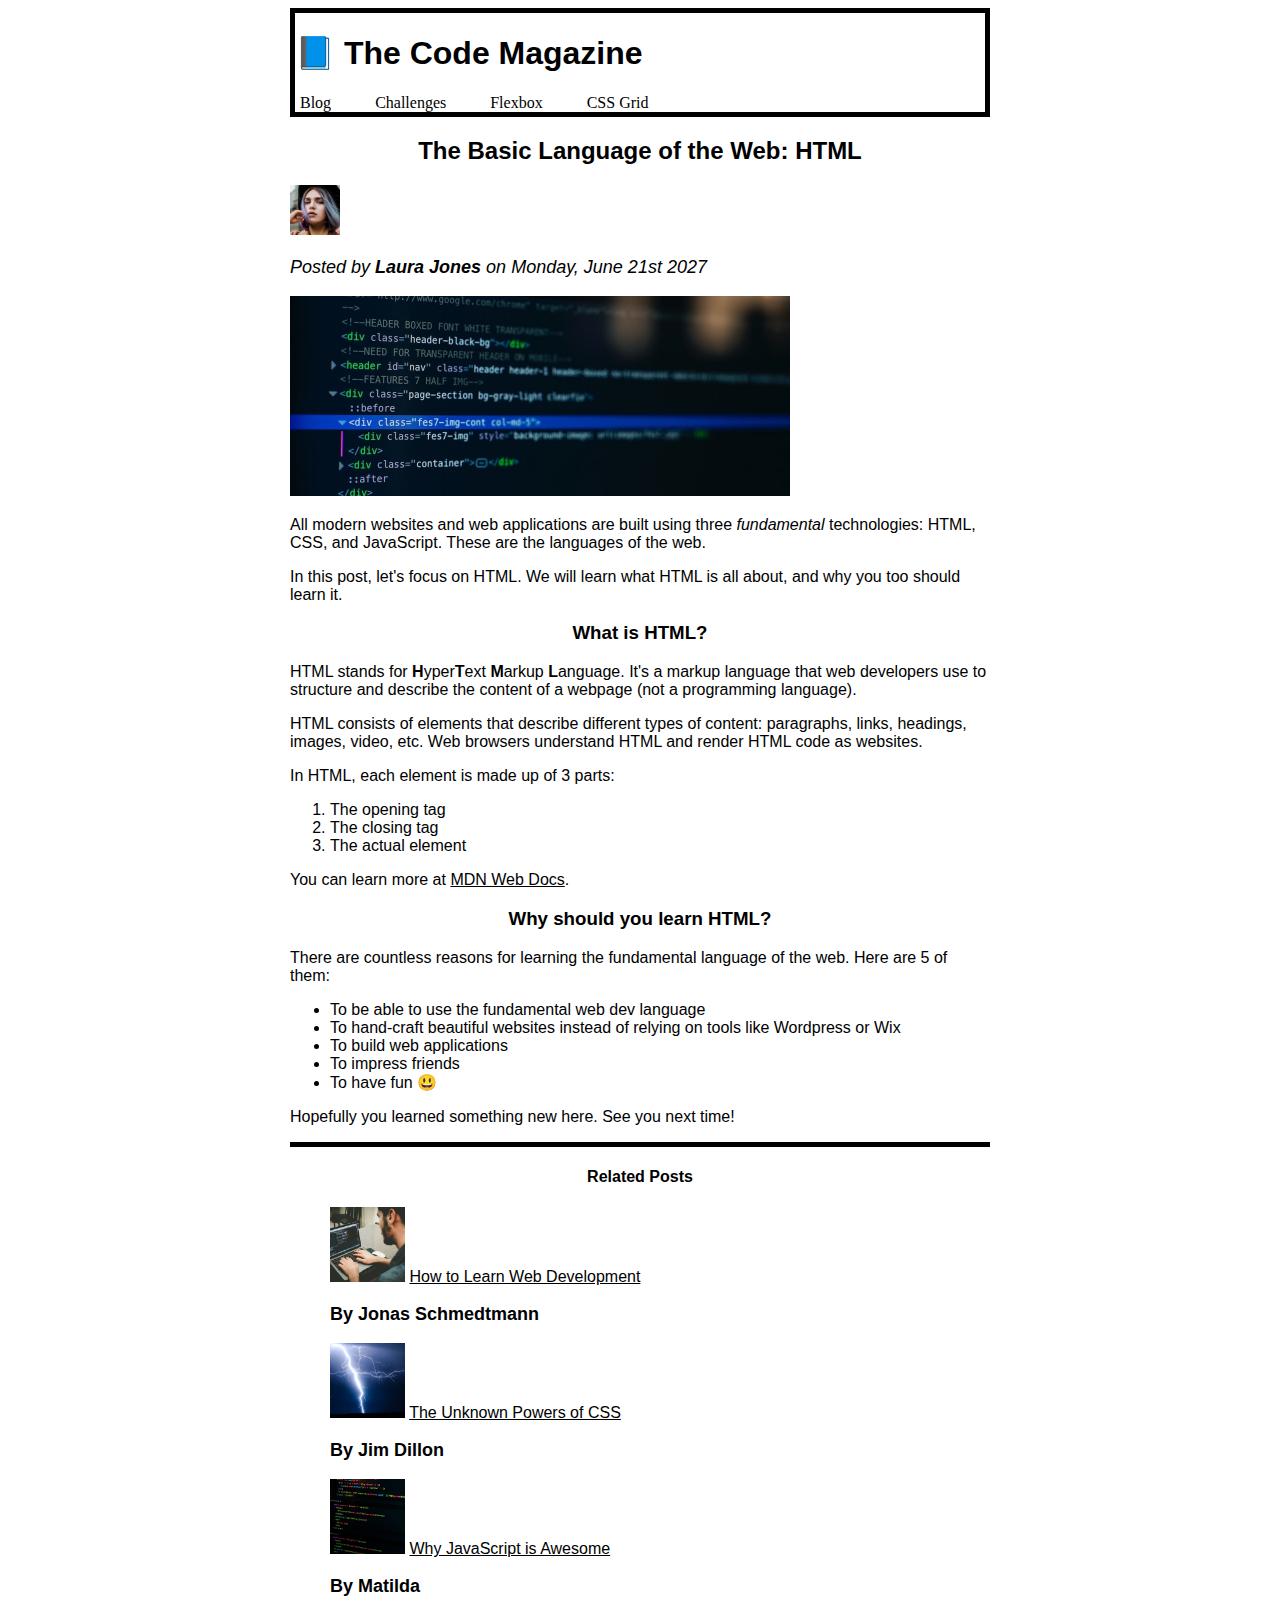
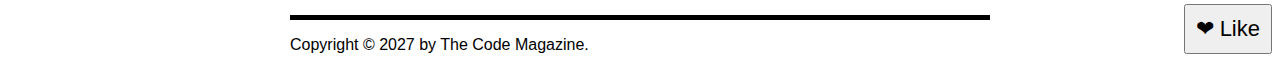
<file: index.html>
<!DOCTYPE html>
<html lang="en">
  <head>
    <link href="index.css" rel="stylesheet" />
    <meta charset="UTF-8" />
    <title class="title">The Basic Language of the Web: HTML</title>
  </head>
  <body class="body">
    <div class="container">
      <header class="main-header">
        <h1><a href="index.html">📘 The Code Magazine</a></h1>
        <nav class="nav-bar">
          <a href="blog.html">Blog</a>
          <a href="challenge1.html">Challenges</a>
          <a href="#">Flexbox</a>
          <a href="#">CSS Grid</a>
        </nav>
      </header>
      <article class="article">
        <header class="article-header">
          <h2>The Basic Language of the Web: HTML</h2>
          <img
            src="/img/laura-jones.jpg"
            alt="Woman looking serious with a hat on"
            width="50"
            height="50"
          />
          <p id="author">
            Posted by <strong>Laura Jones</strong> on Monday, June 21st 2027
          </p>
          <img
            src="/img/post-img.jpg"
            width="500"
            alt="HTML code on a screen"
          />
        </header>
        <p>
          All modern websites and web applications are built using three
          <em>fundamental</em>
          technologies: HTML, CSS, and JavaScript. These are the languages of
          the web.
        </p>
        <p>
          In this post, let's focus on HTML. We will learn what HTML is all
          about, and why you too should learn it.
        </p>
        <h3>What is HTML?</h3>
        <p>
          HTML stands for <strong>H</strong>yper<strong>T</strong>ext
          <strong>M</strong>arkup <strong>L</strong>anguage. It's a markup
          language that web developers use to structure and describe the content
          of a webpage (not a programming language).
        </p>
        <p>
          HTML consists of elements that describe different types of content:
          paragraphs, links, headings, images, video, etc. Web browsers
          understand HTML and render HTML code as websites.
        </p>
        <p>In HTML, each element is made up of 3 parts:</p>
        <ol class="html-parts-list">
          <li>The opening tag</li>
          <li>The closing tag</li>
          <li>The actual element</li>
        </ol>
        <p>
          You can learn more at
          <a
            href="https://developer.mozilla.org/en-US/docs/Web/HTML"
            target="_blank"
            >MDN Web Docs</a
          >.
        </p>
        <h3>Why should you learn HTML?</h3>
        <p>
          There are countless reasons for learning the fundamental language of
          the web. Here are 5 of them:
        </p>
        <ul class="reasons-for-learning-list">
          <li>To be able to use the fundamental web dev language</li>
          <li>
            To hand-craft beautiful websites instead of relying on tools like
            Wordpress or Wix
          </li>
          <li>To build web applications</li>
          <li>To impress friends</li>
          <li>To have fun 😃</li>
        </ul>
        <p>Hopefully you learned something new here. See you next time!</p>
      </article>
      <aside class="related-posts-aside">
        <h4>Related Posts</h4>
        <ul class="related-posts-list">
          <li>
            <img src="/img/related-1.jpg" width="75" alt="Man typing code" />
            <a href="#">How to Learn Web Development</a>
            <p class="related-author">By Jonas Schmedtmann</p>
          </li>
          <li>
            <img src="/img/related-2.jpg" width="75" alt="Lightning bolt" />
            <a href="#">The Unknown Powers of CSS</a>
            <p class="related-author">By Jim Dillon</p>
          </li>
          <li>
            <img src="/img/related-3.jpg" width="75" alt="Screen with code" />
            <a href="#">Why JavaScript is Awesome</a>
            <p class="related-author">By Matilda</p>
          </li>
        </ul>
      </aside>
      <footer class="footer">
        <p id="copyright">Copyright &copy; 2027 by The Code Magazine.</p>
      </footer>
    </div>
    <button class="like-button">❤ Like</button>
  </body>
</html>
</file>
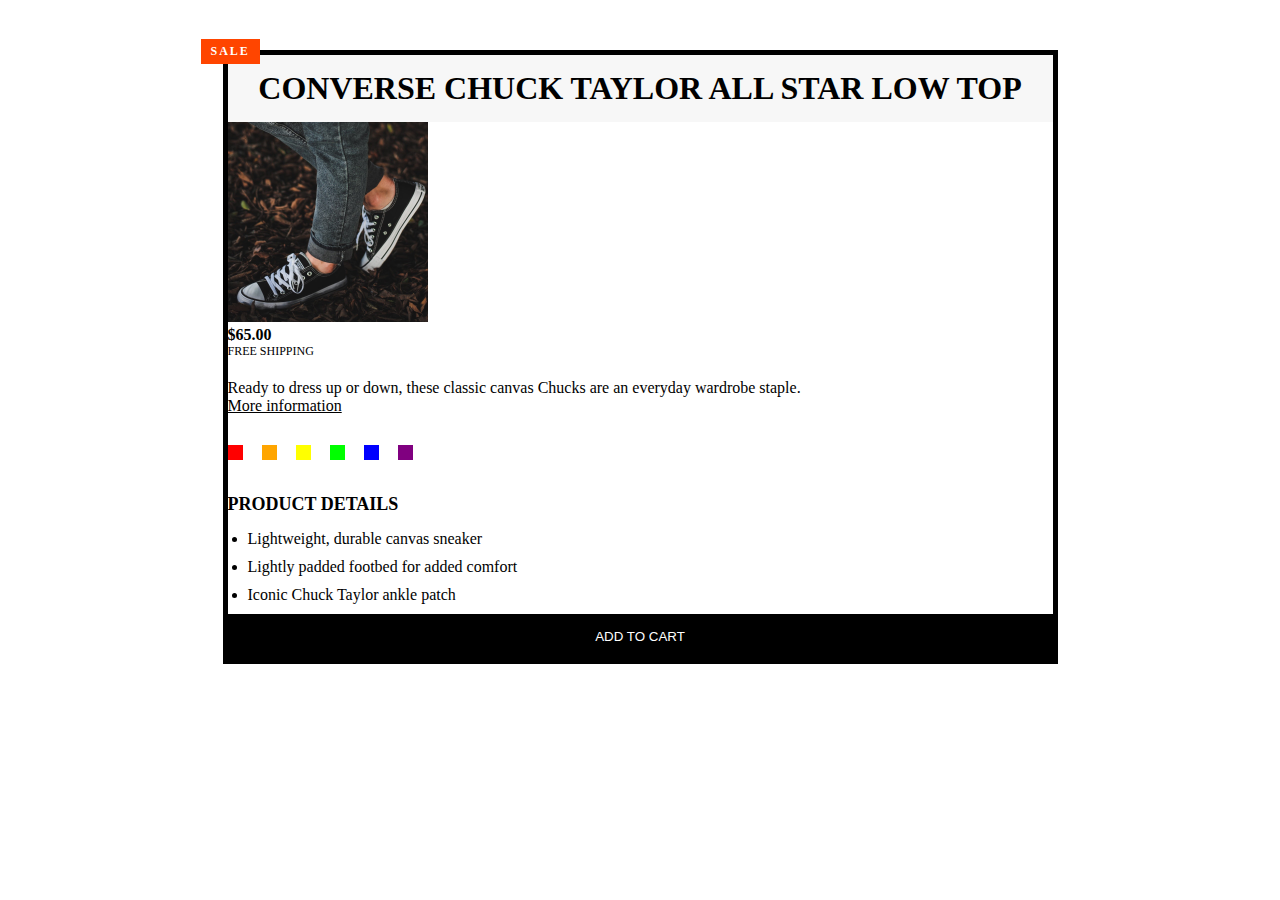
<file: challenge1.html>
<!DOCTYPE html>
<html lang="en">
  <head class="head">
    <link href="challenge1.css" rel="stylesheet" />
    <meta charset="UTF-8" />
    <title class="title">Challenge #1</title>
  </head>
  <body class="body">
    <div class="container">
      <article class="article">
        <p class="sale">Sale</p>
        <h1 class="product-name">Converse Chuck Taylor All Star Low Top</h1>
        <img
          class="challenge-image"
          src="/img/challenges.jpg"
          alt="Converse Shoes"
          width="200px"
        />
        <p class="product-price">$65.00</p>
        <p class="product-shipping">Free Shipping</p>
        <p class="product-description">
          Ready to dress up or down, these classic canvas Chucks are an everyday
          wardrobe staple.
        </p>
        <p class="more-information">
          <a href="#" target="_blank">More information </a>
        </p>
        <div class="colors">
          <div class="color-one"></div>
          <div class="color-two"></div>
          <div class="color-three"></div>
          <div class="color-four"></div>
          <div class="color-five"></div>
          <div class="color-six"></div>
        </div>
        <h2 class="product-details">Product Details</h2>
        <ul class="unordered-list">
          <li>Lightweight, durable canvas sneaker</li>
          <li>Lightly padded footbed for added comfort</li>
          <li>Iconic Chuck Taylor ankle patch</li>
        </ul>
        <a href="index.html"><button class="button">Add To Cart</button></a>
      </article>
    </div>
  </body>
</html>
</file>
<file: index.css>
h1, h2, h3, h4, p, li {
    font-family: sans-serif;
}

h2, h3, h4 {
    font-weight: bold;
    text-align: center;
}

h1 a {
    text-decoration: none;
}

.nav-bar a:first-child {
    margin-left: 5px;
}

.nav-bar a {
    text-decoration: none;
    margin: 20px;
}

a, a:visited {
    color: #000000;
}

.container {
    width: 700px;
    margin: 0 auto;
}

.body {
    position: relative;
}

#author {
    font-style: italic;
    font-size: 18px;
}

.related-author {
    font-size: 18px;
    font-weight: bold;
}

.related-posts-list {
    list-style: none;
}

.main-header {
    border: 5px solid #000000;
}

aside {
    border-top: 5px solid #000000;
    border-bottom: 5px solid #000000;
}

.like-button {
    padding: 10px;
    font-size: 22px;
    cursor: pointer;
    position: absolute;
    bottom: 0;
    right: 0;
}
</file>
<file: challenge1.css>
* {
    margin: 0;
    padding: 0;
}

.container {
    border: 5px solid #000;
    width: 825px;
    margin: 50px auto;
}

.article {
    position: relative;
}

.sale {
    background-color: orangered;
    color: #fff;
    font-size: 12px;
    font-weight: bold;
    text-transform: uppercase;
    position: absolute;
    display: inline-block;
    letter-spacing: 2px;
    top: -16px;
    left: -27px;
    padding: 5px 10px;
}

.product-price {
    font-weight: bold;
}

.product-shipping {
    font-size: 12px;
    text-transform: uppercase;
    margin-bottom: 20px;
}

.more-information a {
    color: #000;
    display: inline-block;
    margin-bottom: 30px;
}

.more-information a:hover {
    text-decoration: none;
}

.colors div {
    display: inline-block;
    margin-right: 15px;
    margin-bottom: 30px;
}

.color-one {
    height: 15px;
    width: 15px;
    background-color: #ff0000;
}

.color-two {
    height: 15px;
    width: 15px;
    background-color: #ffa500;
}

.color-three {
    height: 15px;
    width: 15px;
    background-color: #ffff00;
}

.color-four {
    height: 15px;
    width: 15px;
    background-color: #00ff00;
}

.color-five {
    height: 15px;
    width: 15px;
    background-color: #0000ff;
}

.color-six {
    height: 15px;
    width: 15px;
    background-color: #800080;
}

.product-name {
    text-transform: uppercase;
    text-align: center;
    background-color: #f7f7f7;
    padding: 15px;
}

.product-details {
    text-transform: uppercase;
    font-weight: bold;
    font-size: 18px;
    margin-bottom: 15px;
}

.unordered-list {
    margin-left: 20px;
}

.unordered-list li {
    margin-bottom: 10px;
}

.button {
    background-color: #000;
    color: #fff;
    text-transform: uppercase;
    border: none;
    width: 100%;
    padding: 15px;
}

.button:hover {
    background-color: #fff;
    color: #000;
    text-transform: uppercase;
    border: none;
    cursor: pointer;
    border-top: 4px solid black;
}
</file>
